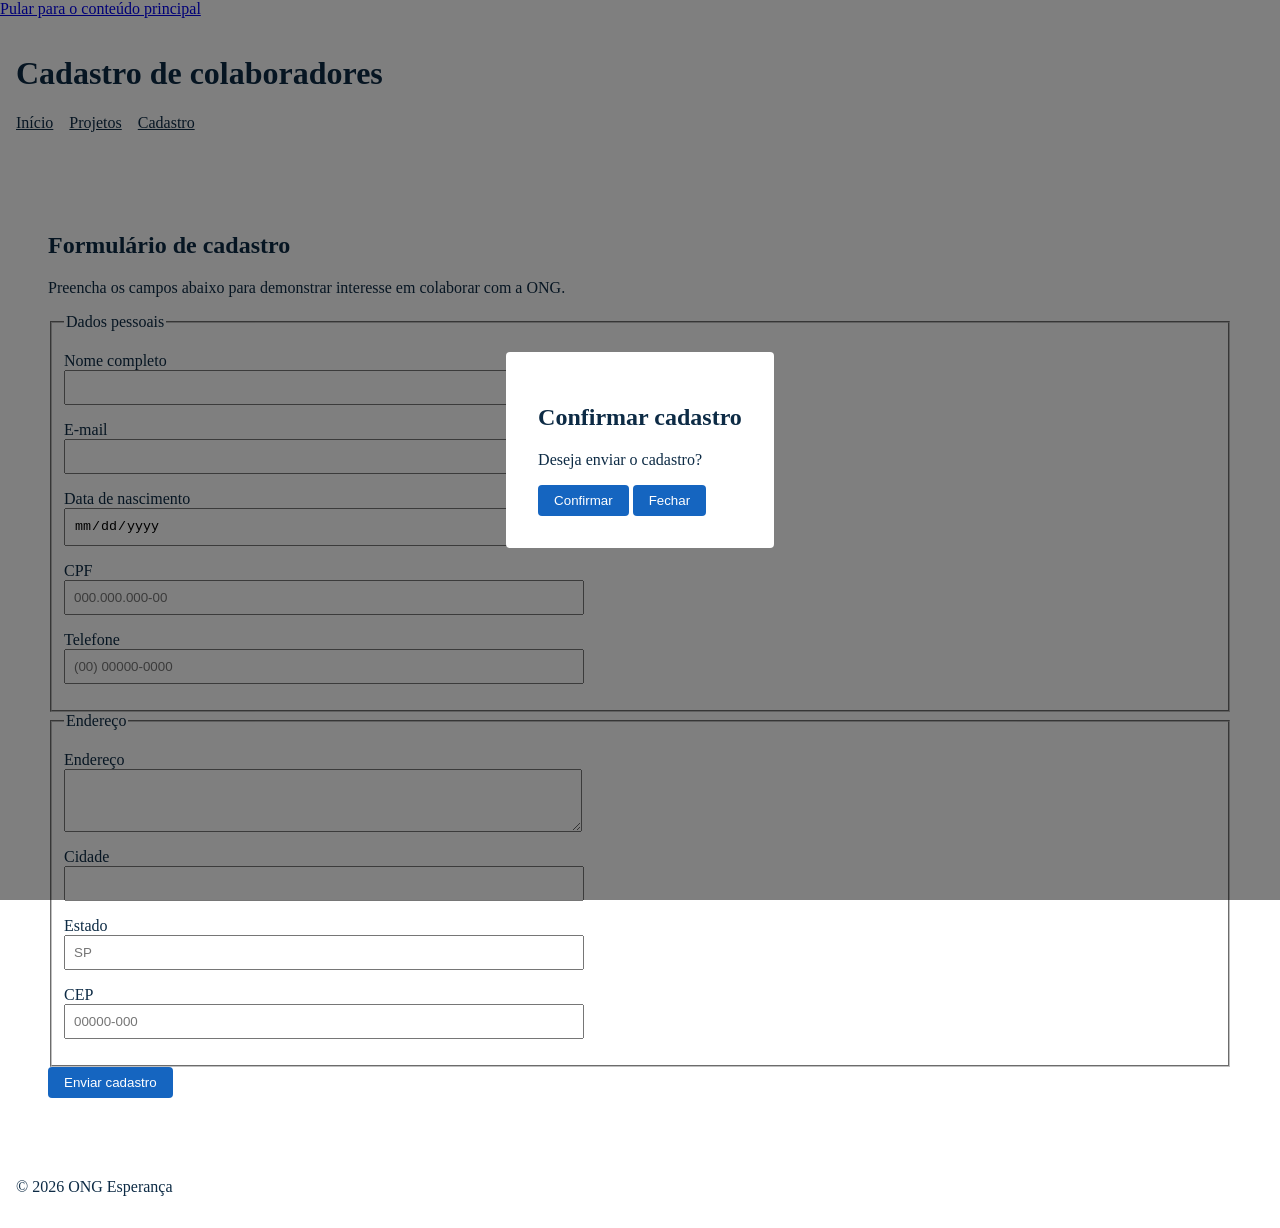
<file: cadastro.html>
<!DOCTYPE html>
<html lang="pt-BR">
<head>
<meta charset="UTF-8">
<meta name="viewport" content="width=device-width, initial-scale=1.0">
<title>ONG Esperança | Cadastro</title>
<link rel="stylesheet" href="style.css">
</head>
<body>
<a href="#conteudo-principal">Pular para o conteúdo principal</a>

<header>
<h1>Cadastro de colaboradores</h1>
<nav aria-label="Navegação principal">
<ul>
<li><a href="index.html">Início</a></li>
<li><a href="projetos.html">Projetos</a></li>
<li><a href="cadastro.html" aria-current="page">Cadastro</a></li>
</ul>
</nav>
</header>

<main id="conteudo-principal">
<section aria-labelledby="titulo-cadastro">

<h2 id="titulo-cadastro">Formulário de cadastro</h2>

<p>
Preencha os campos abaixo para demonstrar interesse
em colaborar com a ONG.
</p>

<div id="alerta" class="alerta" role="alert" hidden>
Cadastro realizado com sucesso!
</div>

<form id="formulario-cadastro" action="#" method="post">

<fieldset>
<legend>Dados pessoais</legend>

<p>
<label for="nome">Nome completo</label>
<input type="text" id="nome" name="nome"
autocomplete="name" required>
</p>

<p>
<label for="email">E-mail</label>
<input type="email" id="email" name="email"
autocomplete="email" required>
</p>

<p>
<label for="data_nascimento">Data de nascimento</label>
<input type="date" id="data_nascimento"
name="data_nascimento" autocomplete="bday" required>
</p>

<p>
<label for="cpf">CPF</label>
<input type="text" id="cpf" name="cpf"
inputmode="numeric" autocomplete="off"
pattern="[0-9]{3}\.[0-9]{3}\.[0-9]{3}-[0-9]{2}"
placeholder="000.000.000-00"
title="Digite o CPF no formato 000.000.000-00"
required>
</p>

<p>
<label for="telefone">Telefone</label>
<input type="tel" id="telefone" name="telefone"
inputmode="tel" autocomplete="tel"
pattern="\([0-9]{2}\) [0-9]{5}-[0-9]{4}"
placeholder="(00) 00000-0000"
title="Digite o telefone no formato (00) 00000-0000"
required>
</p>
</fieldset>

<fieldset>
<legend>Endereço</legend>

<p>
<label for="endereco">Endereço</label>
<textarea id="endereco" name="endereco"
autocomplete="street-address" rows="3" required></textarea>
</p>

<p>
<label for="cidade">Cidade</label>
<input type="text" id="cidade" name="cidade"
autocomplete="address-level2" required>
</p>

<p>
<label for="estado">Estado</label>
<input type="text" id="estado" name="estado"
autocomplete="address-level1" maxlength="2"
placeholder="SP" required>
</p>

<p>
<label for="cep">CEP</label>
<input type="text" id="cep" name="cep"
inputmode="numeric" autocomplete="postal-code"
pattern="[0-9]{5}-[0-9]{3}"
placeholder="00000-000"
title="Digite o CEP no formato 00000-000"
required>
</p>
</fieldset>

<button type="submit">Enviar cadastro</button>
</form>

</section>
</main>

<div id="modal" class="modal" role="dialog"
aria-modal="true" aria-labelledby="titulo-modal" hidden>

<div class="modal-conteudo">
<h2 id="titulo-modal">Confirmar cadastro</h2>

<p>Deseja enviar o cadastro?</p>

<button type="button" id="confirmar">
Confirmar
</button>

<button type="button" id="fechar-modal">
Fechar
</button>
</div>

</div>

<div id="toast" class="toast" role="status" hidden>
Cadastro enviado com sucesso!
</div>

<footer>
<p>&copy; 2026 ONG Esperança</p>
</footer>

<script src="script.js"></script>
</body>
</html>
</file>
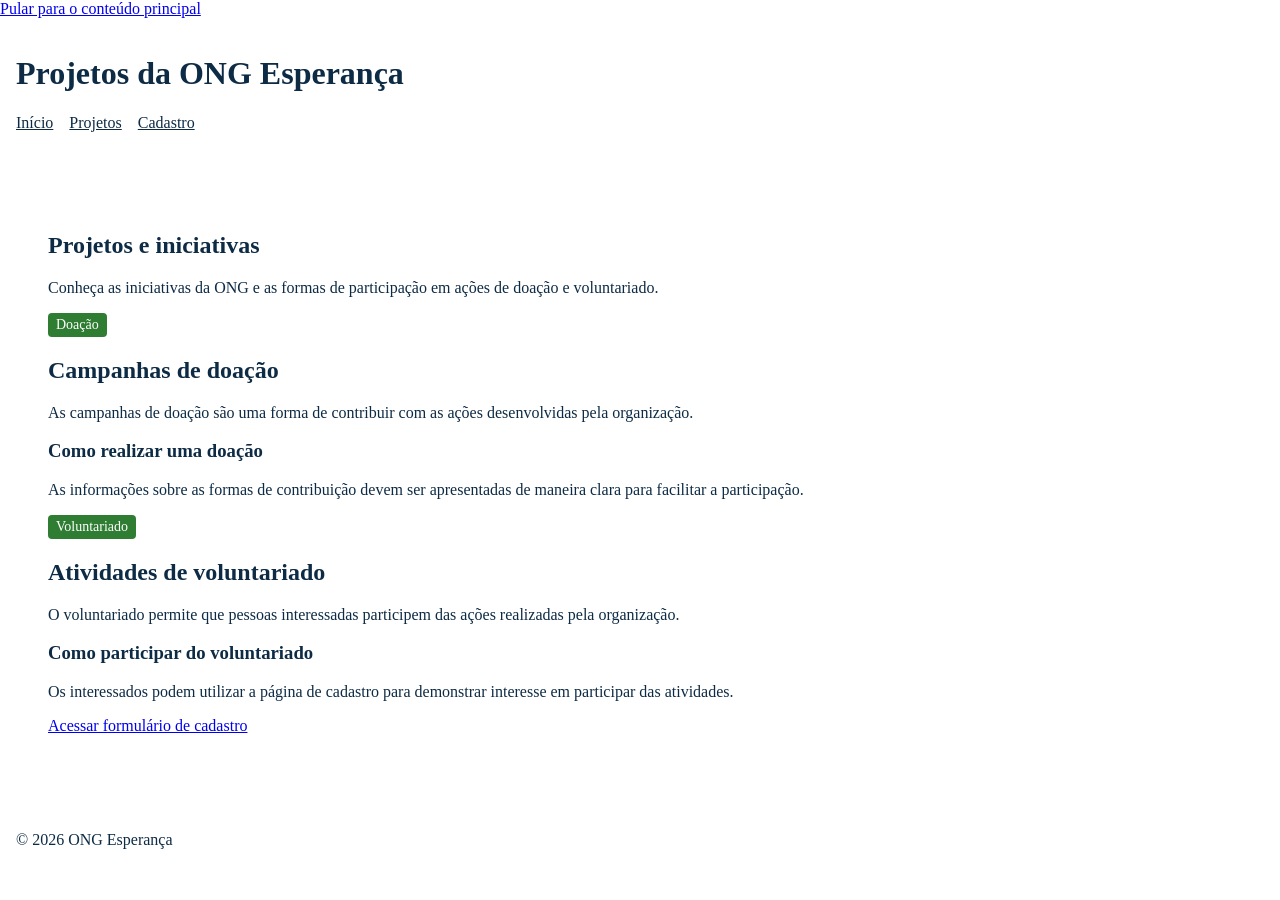
<file: projetos.html>
<!DOCTYPE html>
<html lang="pt-BR">
<head>
<meta charset="UTF-8">
<meta name="viewport" content="width=device-width, initial-scale=1.0">
<title>ONG Esperança | Projetos</title>
<link rel="stylesheet" href="style.css">
</head>
<body>
<a href="#conteudo-principal">Pular para o conteúdo principal</a>
<header>
<h1>Projetos da ONG Esperança</h1>
<nav aria-label="Navegação principal">
<ul>
<li><a href="index.html">Início</a></li>
<li><a href="projetos.html" aria-current="page">Projetos</a></li>
<li><a href="cadastro.html">Cadastro</a></li>
</ul>
</nav>
</header>
<main id="conteudo-principal">
<section aria-labelledby="projetos-iniciativas">
<h2 id="projetos-iniciativas">Projetos e iniciativas</h2>
<p>Conheça as iniciativas da ONG e as formas de participação em ações de doação e voluntariado.</p>
</section>
<section aria-labelledby="doacoes">
<span class="badge">Doação</span>
<h2 id="doacoes">Campanhas de doação</h2>
<p>As campanhas de doação são uma forma de contribuir com as ações desenvolvidas pela organização.</p>
<h3>Como realizar uma doação</h3>
<p>As informações sobre as formas de contribuição devem ser apresentadas de maneira clara para facilitar a participação.</p>
</section>
<section aria-labelledby="voluntariado">
<span class="badge">Voluntariado</span>
<h2 id="voluntariado">Atividades de voluntariado</h2>
<p>O voluntariado permite que pessoas interessadas participem das ações realizadas pela organização.</p>
<h3>Como participar do voluntariado</h3>
<p>Os interessados podem utilizar a página de cadastro para demonstrar interesse em participar das atividades.</p>
<p><a href="cadastro.html">Acessar formulário de cadastro</a></p>
</section>
</main>
<footer>
<p>&copy; 2026 ONG Esperança</p>
</footer>
<script src="script.js"></script>
</body>
</html>
</file>
<file: style.css>
:root {
    --cor-roxo: #6A1B9A;
    --cor-azul: #1565C0;
    --cor-verde: #2E7D32;
    --cor-cinza: #616161;
    --cor-amarelo: #F9A825;
    --cor-branco: #FFFFFF;
    --cor-verde-escuro: #1B5E20;
    --cor-azul-marinho: #0D2B45;

    --fonte-titulo: 2rem;
    --fonte-subtitulo: 1.5rem;
    --fonte-destaque: 1.25rem;
    --fonte-normal: 1rem;
    --fonte-pequena: 0.875rem;

    --espaco-1: 4px;
    --espaco-2: 8px;
    --espaco-3: 16px;
    --espaco-4: 24px;
    --espaco-5: 32px;
    --espaco-6: 48px;
    --espaco-7: 64px;
}

body {
    margin: 0;
    color: var(--cor-azul-marinho);
    font-size: var(--fonte-normal);
}

header,
main,
footer {
    padding: var(--espaco-3);
}

nav ul {
    display: flex;
    gap: var(--espaco-3);
    padding: 0;
    list-style: none;
}

nav a {
    color: var(--cor-azul-marinho);
}

.badge {
    display: inline-block;
    padding: var(--espaco-1) var(--espaco-2);
    background-color: var(--cor-verde);
    color: var(--cor-branco);
    border-radius: 4px;
    font-size: var(--fonte-pequena);
}

.alerta {
    margin-bottom: var(--espaco-3);
    padding: var(--espaco-3);
    background-color: var(--cor-verde);
    color: var(--cor-branco);
    border: 1px solid var(--cor-verde-escuro);
    border-radius: 4px;
}

.modal {
    position: fixed;
    inset: 0;
    display: flex;
    align-items: center;
    justify-content: center;
    padding: var(--espaco-3);
    background: rgba(0, 0, 0, .5);
}

.modal-conteudo {
    max-width: 400px;
    padding: var(--espaco-5);
    background-color: var(--cor-branco);
    color: var(--cor-azul-marinho);
    border-radius: 4px;
}

.toast {
    position: fixed;
    right: var(--espaco-3);
    bottom: var(--espaco-3);
    padding: var(--espaco-3);
    background-color: var(--cor-azul-marinho);
    color: var(--cor-branco);
    border-radius: 4px;
}

button {
    padding: var(--espaco-2) var(--espaco-3);
    background-color: var(--cor-azul);
    color: var(--cor-branco);
    border: 0;
    border-radius: 4px;
    transition: .2s;
}

button:hover {
    background-color: var(--cor-roxo);
}

button:focus {
    outline: 3px solid var(--cor-amarelo);
}

button:active {
    transform: scale(.98);
}

button:disabled {
    background-color: var(--cor-cinza);
}

input,
textarea {
    display: block;
    width: 100%;
    max-width: 500px;
    padding: var(--espaco-2);
}
img {
max-width:100%;
height:auto;
display:block;
}
@media (max-width: 480px) {
    nav ul {
        flex-direction: column;
    }
}

@media (min-width: 481px) and (max-width: 767px) {
    main {
        padding: var(--espaco-4);
    }
}

@media (min-width: 768px) and (max-width: 1023px) {
    main {
        padding: var(--espaco-5);
    }
}

@media (min-width: 1024px) and (max-width: 1439px) {
    main {
        padding: var(--espaco-6);
    }
}

@media (min-width: 1440px) {
    main {
        padding: var(--espaco-7);
    }
}

@media (min-width: 1600px) {
    main {
        max-width: 1400px;
        margin: auto;
    }
}
.campo-valido {
    border: 2px solid #166534;
}

.campo-invalido {
    border: 2px solid #b91c1c;
}

.alerta {
    margin-top: 16px;
    padding: 12px;
    border: 1px solid;
}

.sucesso {
    border-color: #166534;
}button:disabled {
    opacity: 0.6;
    cursor: not-allowed;
}
</file>
